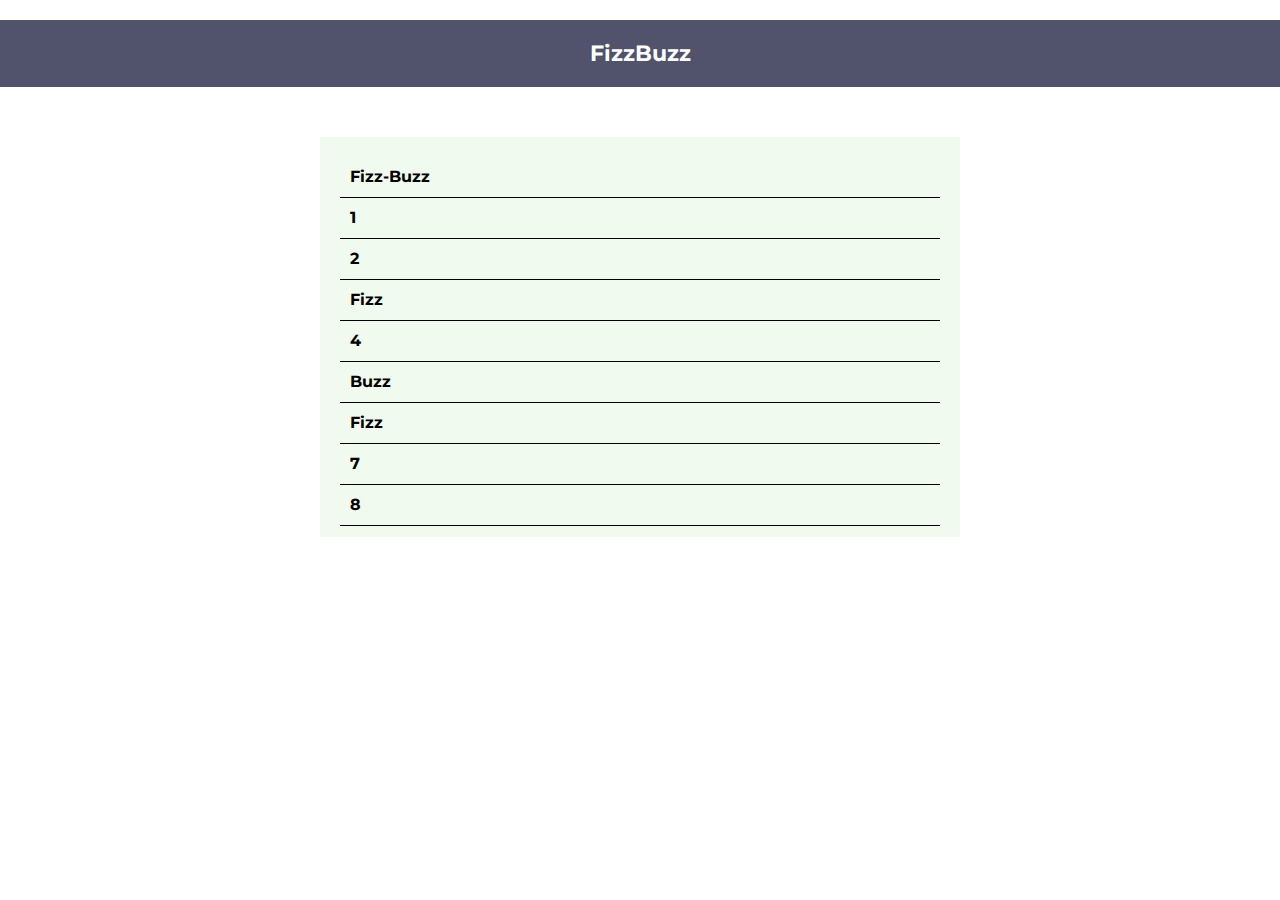
<file: index.html>
<!DOCTYPE html>
<html lang="en" dir="ltr">
  <head>
    <meta charset="utf-8">
    <!-- FONTS ROBOTO LATO E MONTSERRAT-->
    <link href="https://fonts.googleapis.com/css2?family=Lato:wght@100;300;400;700;900&family=Montserrat:wght@100;200;300;400;500;600;700;800;900&family=Noto+Sans:ital,wght@0,400;0,700;1,400;1,700&family=Roboto:wght@100;300;400;500;700&display=swap" rel="stylesheet">
    <!-- FONT AWESOME -->
    <link rel="stylesheet" href="https://use.fontawesome.com/releases/v5.8.1/css/all.css" integrity="sha384-50oBUHEmvpQ+1lW4y57PTFmhCaXp0ML5d60M1M7uH2+nqUivzIebhndOJK28anvf" crossorigin="anonymous">
    <!-- MY CSS -->
    <link rel="stylesheet" href="css/style.css">
    <!-- VIEWPORT SCALE -->
    <meta name="viewport" content="width=device-width, initial-scale=1">

    <title>FizzBuzz</title>
  </head>

  <body>
    <header>
      <h1>FizzBuzz</h1>
    </header>
    <main>
      <div class="container">

        <ul id="fizzBuzz" class="list"> </ul>

     </div>

    </main>

    <script type="text/javascript" src="js/script.js"></script>
  </body>
</html>
</file>
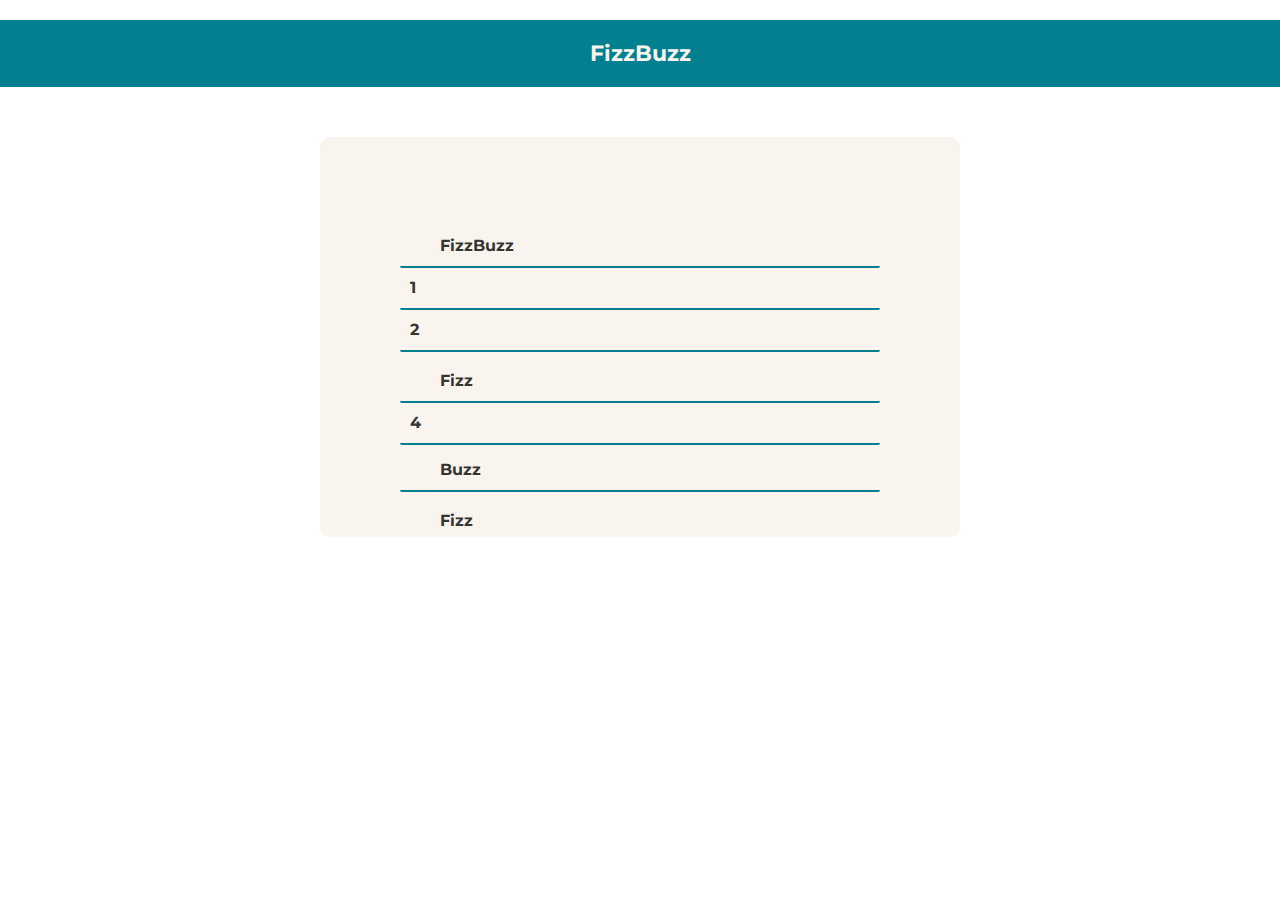
<file: bonus/index.html>
<!DOCTYPE html>
<html lang="en" dir="ltr">
  <head>
    <meta charset="utf-8">
    <!-- FONTS ROBOTO LATO E MONTSERRAT-->
    <link href="https://fonts.googleapis.com/css2?family=Lato:wght@100;300;400;700;900&family=Montserrat:wght@100;200;300;400;500;600;700;800;900&family=Noto+Sans:ital,wght@0,400;0,700;1,400;1,700&family=Roboto:wght@100;300;400;500;700&display=swap" rel="stylesheet">
    <!-- FONT AWESOME -->
    <link rel="stylesheet" href="https://use.fontawesome.com/releases/v5.8.1/css/all.css" integrity="sha384-50oBUHEmvpQ+1lW4y57PTFmhCaXp0ML5d60M1M7uH2+nqUivzIebhndOJK28anvf" crossorigin="anonymous">
    <!-- MY CSS -->
    <link rel="stylesheet" href="css/style.css">
    <!-- VIEWPORT SCALE -->
    <meta name="viewport" content="width=device-width, initial-scale=1">

    <title>FizzBuzz</title>
  </head>

  <body>
    <header>
      <h1>FizzBuzz</h1>
    </header>
    <main>
      <div class="container">

        <ol id="fizzBuzz" class="list">
        </ol>

     </div>

    </main>

    <script type="text/javascript" src="js/script.js"></script>
  </body>
</html>
</file>
<file: css/style.css>
*{
  margin:0;
  padding:0;
  box-sizing: border-box;
}

body{
  font-family: "Montserrat", sans-serif;
}

h1{
  background-color: rgba(61,64,91,.9);
  text-align: center;
  color:white;
  font-size: 22px;
  width: 100%;
  text-align: center;
  padding:20px;
  margin: 20px 0;
}



h2,h3{
  text-align: center;
  color:rgb(61,64,91);
  font-size: 17px;
  width: 100%;
  text-align: center;
  padding-top:10px;
  padding-bottom:10px;
  margin-bottom:15px;
}

h2#risultato{
  color:red;

}

p{
  font-size: 16px;
  color:rgb(61,64,91);
  font-weight: bold;
}

.container{
  display: flex;
  flex-direction: column;
  justify-content: center;
  align-items: center;
  width:100%;
}

button:first-of-type{
  font-weight: bold;
  font-size: 16px;
  background-color: rgb(61,64,91);
  padding:8px 8px;
  border-radius: 5px;
  color:white;
  transition: .2s;
}

button:last-of-type{
  font-weight: bold;
  font-size: 16px;
  background-color: #f1faee;
  padding:8px 8px;
  border-radius: 5px;
  color: rgb(61,64,91);
  transition: .2s;
}

button:hover{
  font-size: 16px;
  background-color: #2a9d8f;
  padding:8px 9px;;
  border-radius: 5px;
  color:white;
}

.list{
  overflow-y: scroll;
  width:50%;
  height:400px;
  padding:20px;
  margin-top: 30px;
  background-color:#f1faee;
}

li{
  padding:10px;
  font-weight: bold;
  list-style: none;
  border-bottom: 1px solid black;
  line-height: 20px;
}

input{
  font-size: 16px;
}
 3!
</file>
<file: bonus/css/style.css>
*{
  margin:0;
  padding:0;
  box-sizing: border-box;
}

body{
  font-family: "Montserrat", sans-serif;
}

h1{
  background-color: #028090;
  text-align: center;
  color:#FAF4EF;
  font-size: 22px;
  width: 100%;
  text-align: center;
  padding:20px;
  margin: 20px 0;
}



h2,h3{
  text-align: center;
  color:rgb(61,64,91);
  font-size: 17px;
  width: 100%;
  text-align: center;
  padding-top:10px;
  padding-bottom:10px;
  margin-bottom:15px;
}




p{
  font-size: 16px;
  color:#353531;
  font-weight: bold;
}

.container{
  display: flex;
  flex-direction: column;
  justify-content: center;
  align-items: center;
  width:100%;
}
.list{
  border-radius: 10px;
  overflow-y: scroll;
  width:50%;
  height:400px;
  padding:80px;
  margin-top: 30px;
  background-color:#FAF4EF;
}


ol {
  list-style: none;

}

li{
  color:#353531;
  padding:10px;
  font-weight: bold;
  border-bottom: double 2px  #028090;
  border-radius: 2px;
  line-height: 20px;
}

i {
  color: #028090;
  padding-right: 30px;
  font-size: 30px;
}

.fa-user-graduate{
  color: #DF3B57;
  padding-right: 30px;
  font-size: 40px;
}

.fa-user-alt{
  color: #17B2B5;
  padding-right: 30px;
  font-size: 40px;
}
</file>
